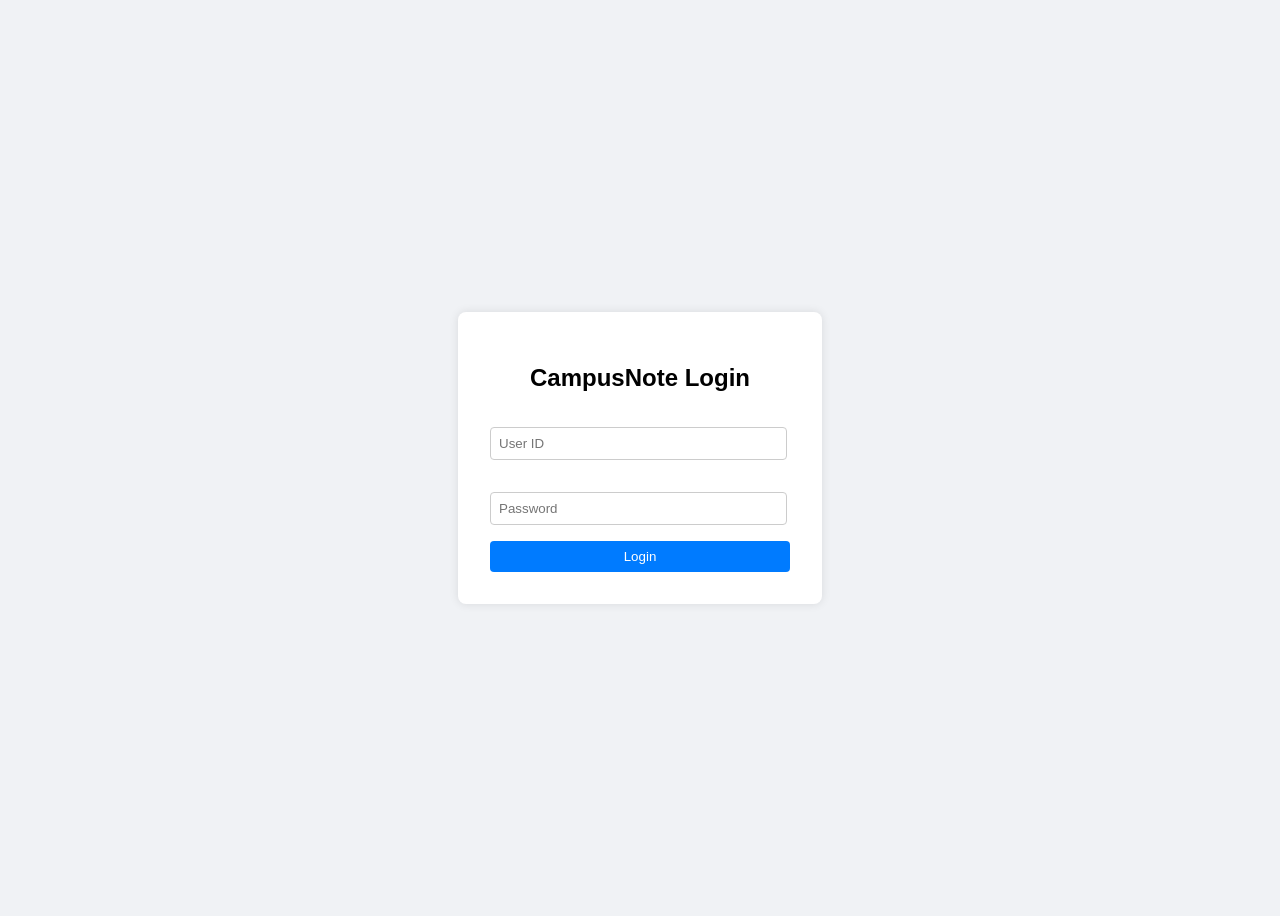
<file: login.html>
<!-- login.html -->
<!DOCTYPE html>
<html lang="en">
<head>
  <meta charset="UTF-8" />
  <meta name="viewport" content="width=device-width, initial-scale=1.0" />
  <title>Vaultlify Login</title>
  <link rel="manifest" href="/manifest.json" />
  <style>
    body {
      font-family: Arial, sans-serif;
      display: flex;
      height: 100vh;
      justify-content: center;
      align-items: center;
      background: #f0f2f5;
    }
    .login-container {
      background: white;
      padding: 2rem;
      border-radius: 8px;
      box-shadow: 0 0 10px rgba(0,0,0,0.1);
      width: 300px;
    }
    input {
      width: 93%;
      padding: 0.5rem;
      margin: 1rem 0;
      border: 1px solid #ccc;
      border-radius: 4px;
    }
    button {
      width: 100%;
      padding: 0.5rem;
      background: #007bff;
      color: white;
      border: none;
      border-radius: 4px;
      cursor: pointer;
    }
    button:hover {
      background: #0056b3;
    }
  </style>
  <!-- Google tag (gtag.js) -->
<script async src="https://www.googletagmanager.com/gtag/js?id=G-5YWF0N6E98"></script>
<script>
  window.dataLayer = window.dataLayer || [];
  function gtag(){dataLayer.push(arguments);}
  gtag('js', new Date());

  gtag('config', 'G-5YWF0N6E98');
</script>
</head>
<body>
  
  <div class="login-container">
    <h2 style="text-align: center;">CampusNote Login</h2>
    <input type="text" id="userId" placeholder="User ID" />
    <input type="password" id="password" placeholder="Password" />
    <button onclick="login()">Login</button>
  </div>

  <script>
    function login() {
      const userId = document.getElementById('userId').value.trim();
      const password = document.getElementById('password').value.trim();

      if (!userId || !password) {
        alert('Please enter both User ID and Password');
        return;
      }

      const storedUserId = localStorage.getItem('vaultUserId');
      const storedPassword = localStorage.getItem('vaultPassword');

      if (!storedUserId || !storedPassword) {
        // First-time login: store credentials
        localStorage.setItem('vaultUserId', userId);
        localStorage.setItem('vaultPassword', password);
        alert('Account created successfully!');
        window.location.href = 'CampusNote.html';
      } else {
        // Validate credentials
        if (userId === storedUserId && password === storedPassword) {
          window.location.href = 'CampusNote.html';
        } else {
          alert('Incorrect User ID or Password');
        }
      }
    }
  </script>
</body>
</html>
</file>
